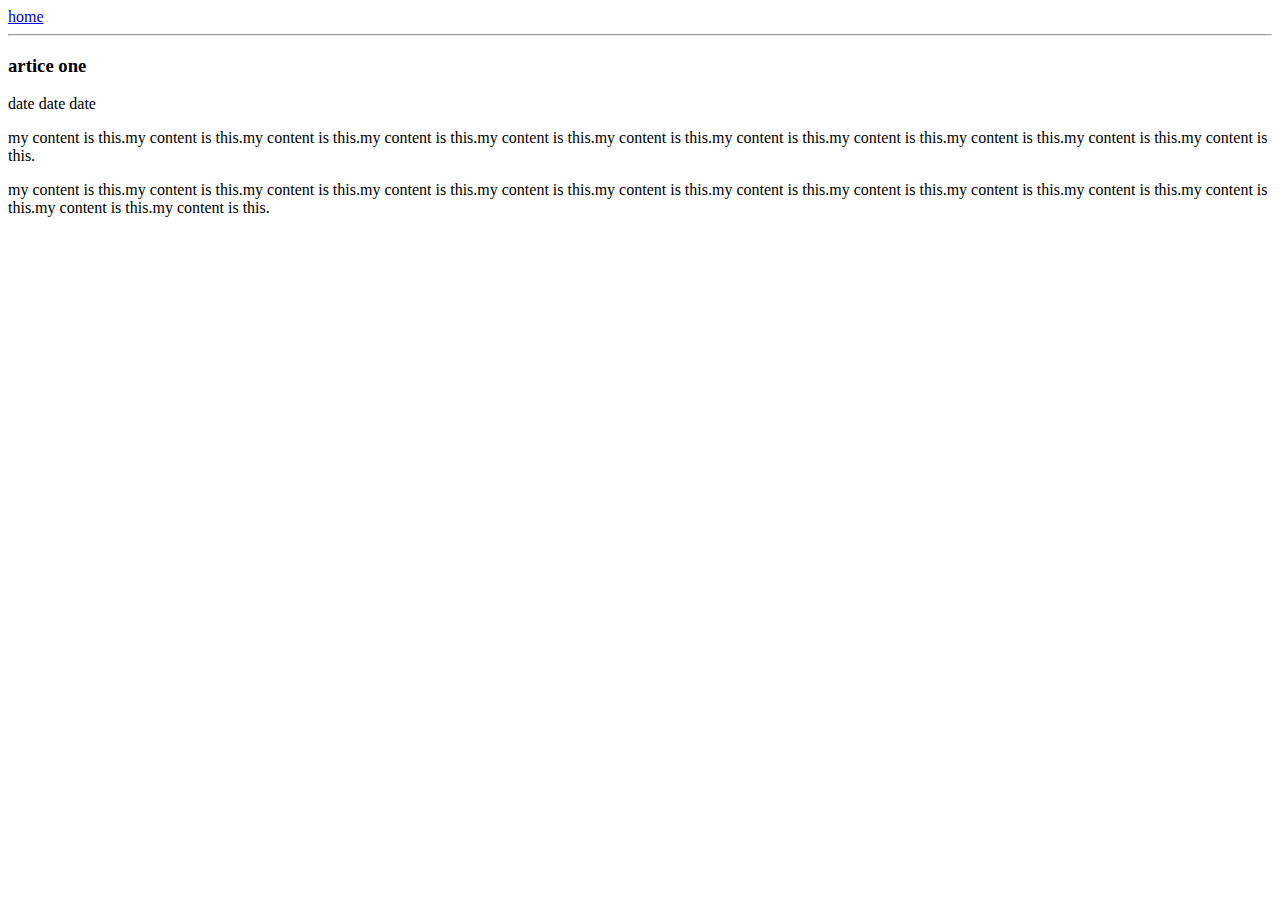
<file: ui/article-one.html>
<html>
    <head>
        <title>
            article one dev oswal
        </title>
    </head>
    <body>
        <div>
            <a href ="/">home</a>
        </div>
        <hr/>
        <h3>
            artice one
        </h3>
        <div>
            date date date
        </div>
        <div>
        <p>
            my content is this.my content is this.my content is this.my content is this.my content is this.my content is this.my content is this.my content is this.my content is this.my content is this.my content is this.
        </p>
        <p>
            my content is this.my content is this.my content is this.my content is this.my content is this.my content is this.my content is this.my content is this.my content is this.my content is this.my content is this.my content is this.my content is this.
        </p>
       </div> 
    </body>
</html>
</file>
